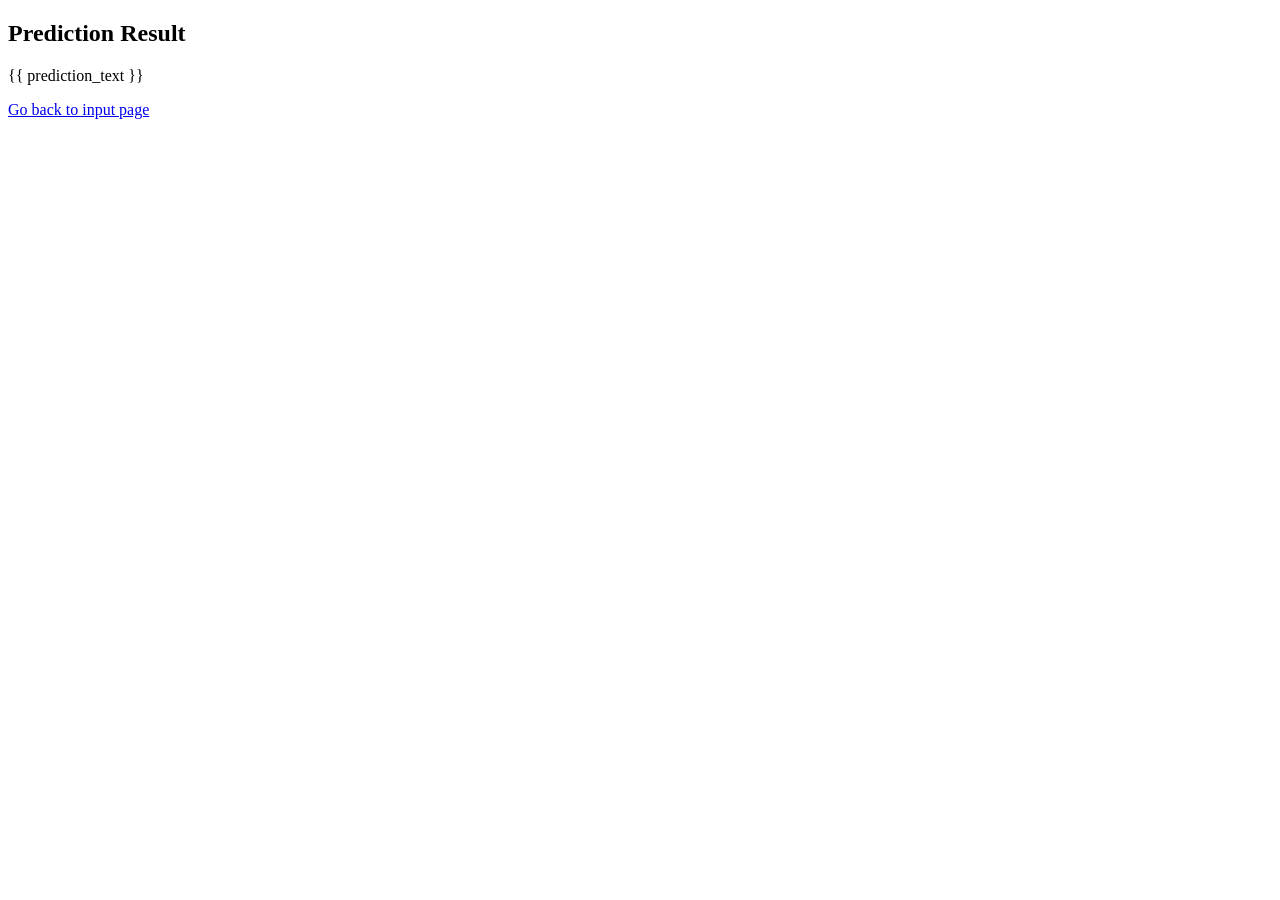
<file: result.html>
<!DOCTYPE html>
<html lang="en">
<head>
    <meta charset="UTF-8">
    <meta name="viewport" content="width=device-width, initial-scale=1.0">
    <title>Prediction Result</title>
</head>
<body>
    <h2>Prediction Result</h2>
    <p>{{ prediction_text }}</p>
    <a href="/">Go back to input page</a>
</body>
</html>
</file>
